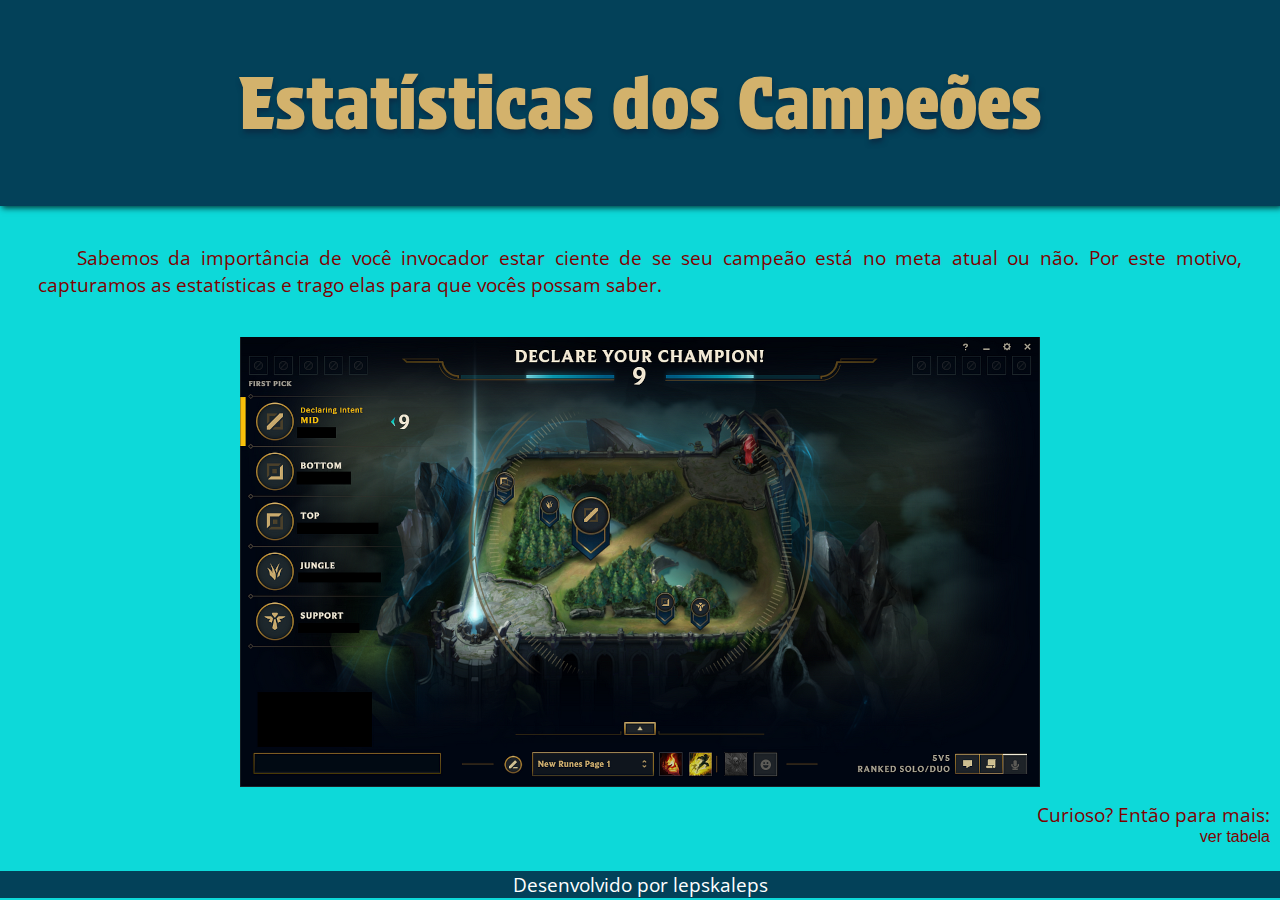
<file: index.html>
<!DOCTYPE html>
<html lang="pt-br">
<head>
    <meta charset="UTF-8">
    <meta name="viewport" content="width=device-width, initial-scale=1.0">
    <title>Landing Page</title>
    <link rel="stylesheet" href="style/style.css">
</head>
<body>
    <header>
        <h1>Estatísticas dos Campeões</h1>
    </header>

    <main>
        <section>
            <p id="p1">Sabemos da importância de você invocador estar ciente de se seu campeão está no meta atual ou não. Por este motivo, capturamos as estatísticas e trago elas para que vocês possam saber. </p>
        </section>

       <div>
           <picture>
            <source media="(max-width: 810px)" srcset="images/lol-logo-288.png" type="image/png">
            <img src="images/champion-select800.png" alt="champion-select800">
        </picture>
    </div>
       
       <p class="p2">Curioso? Então para mais:</p> <a href="tabelas-campeoes.html" target="_self" class="paginas">ver tabela</a>

       <footer>
        <p>Desenvolvido por <a href="https://github.com/lepskaleps" target="_blank">lepskaleps</a></p>
       </footer>
</body>
</html>
</file>
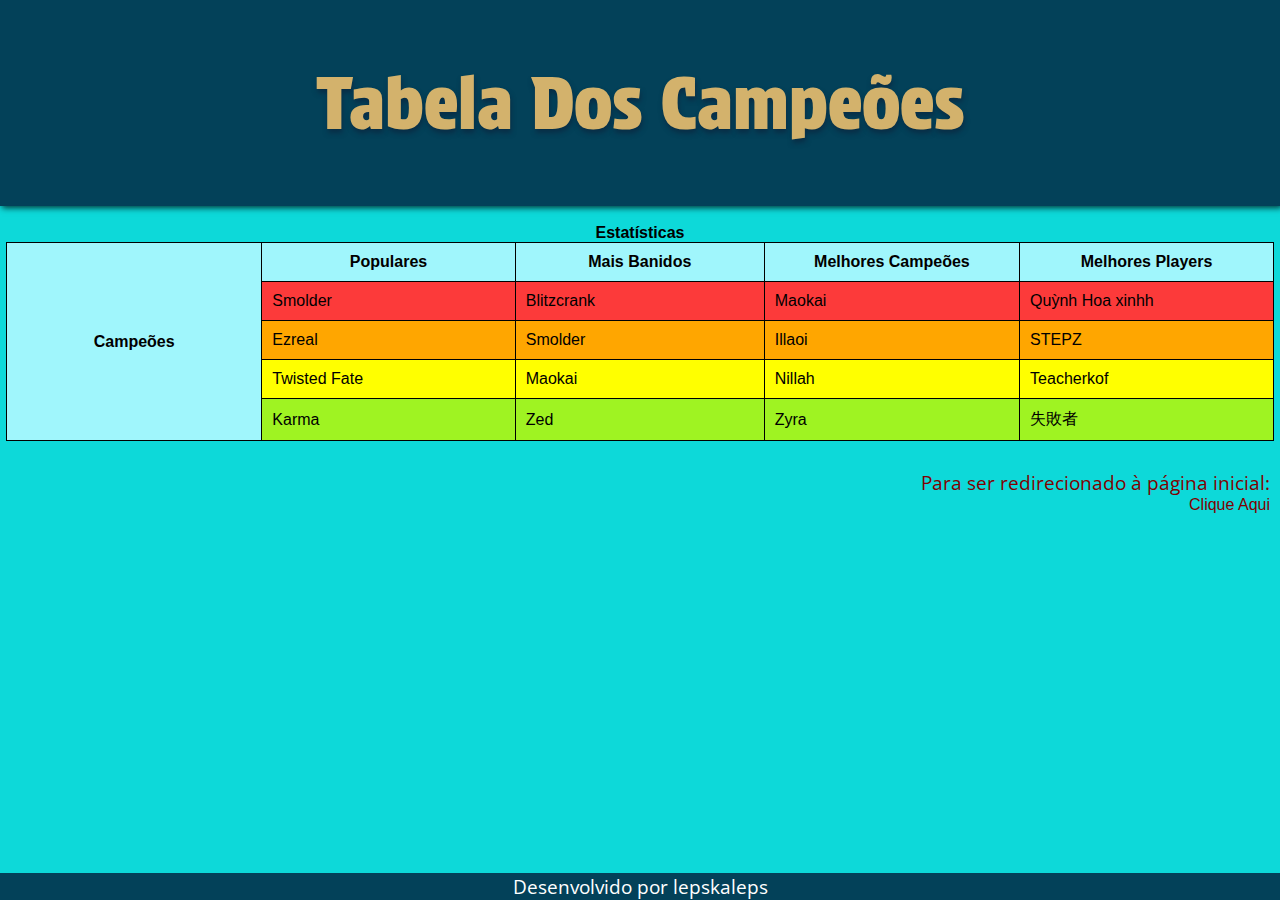
<file: tabelas-campeoes.html>
<!DOCTYPE html>
<html lang="pt-br">
<head>
    <meta charset="UTF-8">
    <meta name="viewport" content="width=device-width, initial-scale=1.0">
    <title>Tabela</title>
    <link rel="stylesheet" href="style/style.css">
</head>
<body>
    <header>
        <h1>Tabela Dos Campeões</h1>
    </header>
    <table>
        <caption>Estatísticas</caption>
        <tr>
            <th rowspan="6">Campeões</th>
            <th>Populares</td>
                <th>Mais Banidos</td>
                    <th>Melhores Campeões</td>
                        <th>Melhores Players</td>
                        </tr>
                        <tr id="tr1">
                            <td>Smolder</td>
                            <td>Blitzcrank</td>
                            <td>Maokai</td>
                            <td>Quỳnh Hoa xinhh</td>
                        </tr>
                        <tr id="tr2">
                            <td>Ezreal</td>
                            <td>Smolder</td>
                            <td>Illaoi</td>
                            <td>STEPZ</td>
                        </tr>
                        <tr id="tr3">
                            <td>Twisted Fate</td>
                            <td>Maokai</td>
                            <td>Nillah</td>
                            <td>Teacherkof</td>
                        </tr>
                        <tr id="tr4">
                            <td>Karma</td>
                            <td>Zed</td>
                            <td>Zyra</td>
                            <td><abbr title="loser">失敗者</abbr></td>
                        </tr>
                        
    </table>
    <p class="p2">Para ser redirecionado à página inicial: </p>   <a href="index.html" target="_self" class="paginas">Clique Aqui</a>

    <footer>
         <p>Desenvolvido por <a href="https://github.com/lepskaleps" target="_blank">lepskaleps</a></p>
    </footer>
</body>
</html>
</file>
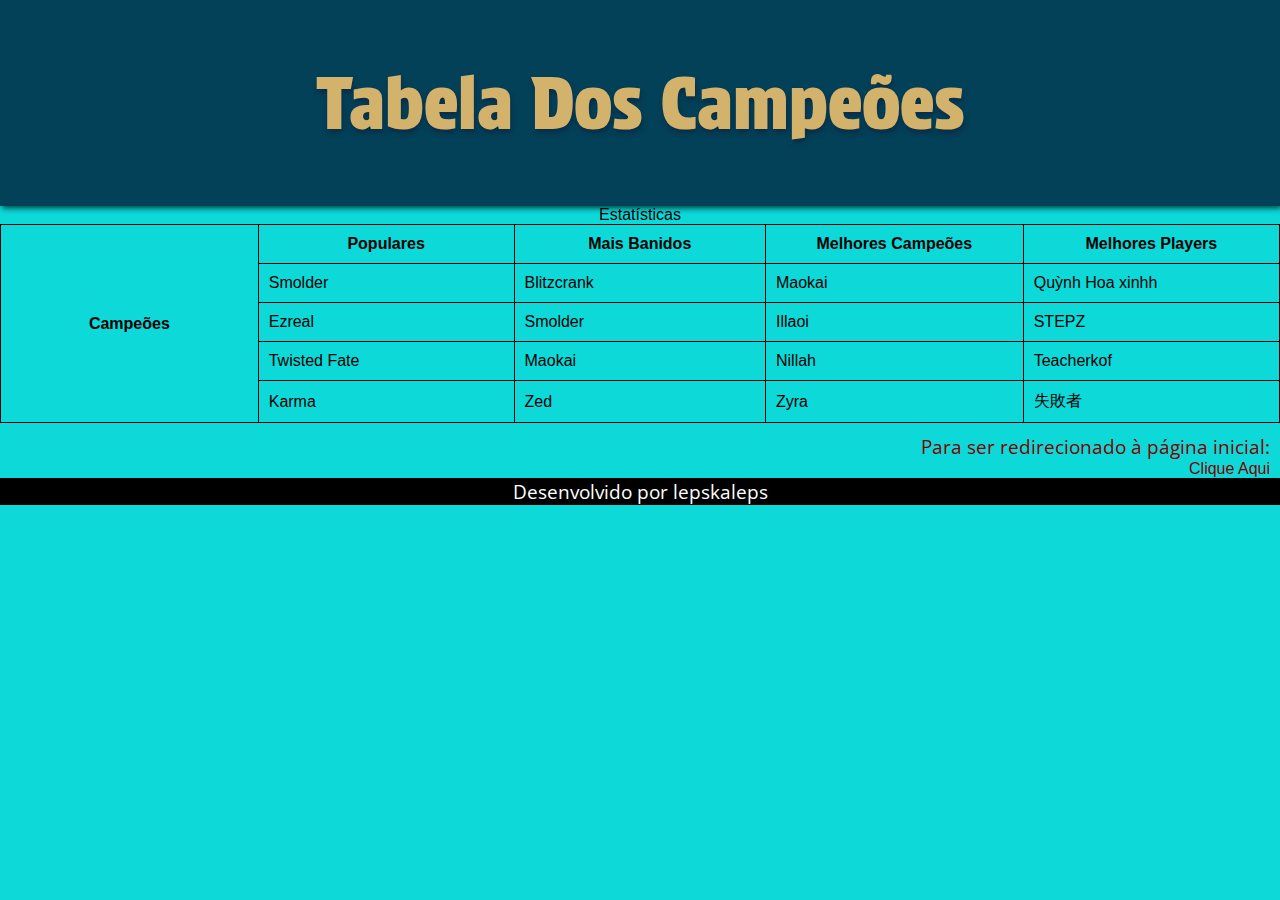
<file: tabelas-preços.html>
<!DOCTYPE html>
<html lang="en">
<head>
    <meta charset="UTF-8">
    <meta name="viewport" content="width=device-width, initial-scale=1.0">
    <title>Tabela</title>
    <link rel="stylesheet" href="style/estyle.css">
</head>
<body>
    <header>
        <h1>Tabela Dos Campeões</h1>
    </header>
    <table>
        <caption>Estatísticas</caption>
        <tr>
            <th rowspan="6" scope="rowgroup">Campeões</th>
            <th scope="rowgroup">Populares</td>
                <th scope="rowgroup">Mais Banidos</td>
                    <th scope="rowgroup">Melhores Campeões</td>
                        <th scope="rowgroup">Melhores Players</td>
                        </tr>
                        <tr>
                            <td>Smolder</td>
                            <td>Blitzcrank</td>
                            <td>Maokai</td>
                            <td>Quỳnh Hoa xinhh</td>
                        </tr>
                        <tr>
                            <td>Ezreal</td>
                            <td>Smolder</td>
                            <td>Illaoi</td>
                            <td>STEPZ</td>
                        </tr>
                        <tr>
                            <td>Twisted Fate</td>
                            <td>Maokai</td>
                            <td>Nillah</td>
                            <td>Teacherkof</td>
                        </tr>
                        <tr>
                            <td>Karma</td>
                            <td>Zed</td>
                            <td>Zyra</td>
                            <td><abbr title="loser">失敗者</abbr></td>
                        </tr>
                        
                    </table>
                    <p class="p2">Para ser redirecionado à página inicial: </p>   <a href="index.html" target="_self" class="paginas">Clique Aqui</a>

                    <footer>
                        <p>Desenvolvido por <a href="https://github.com/lepskaleps" target="_blank">lepskaleps</a></p>
                       </footer>
</body>
</html>
</file>
<file: style/style.css>
@charset "utf-8";
@import url('https://fonts.googleapis.com/css2?family=Protest+Strike&display=swap');
@import url('https://fonts.googleapis.com/css2?family=Open+Sans:ital,wght@0,300..800;1,300..800&display=swap');

* {
    padding: 0px;
    margin: 0px;
}
:root {
    --cor01: #034159;
    --cor02: #0596A6;
    --cor03: #0DD9D9;
    --cor04: #D3B26C;
    --cor05: #800000;
    --font01:"Protest Strike", sans-serif;
    --font02:"Open Sans", sans-serif;
}

table {
    border-collapse: collapse;
    margin: 18px 6px;
}

caption {
    text-transform: inherit;
    font-weight: bold;
}

th {
    background-color: rgb(160, 246, 252);
}

th, td {
    border: 1px solid black;
    padding: 10px;
    width: 420px;
}

div {
    display: flex;
    justify-content: center;
    align-items: center;
}

 body {
    background-color: var(--cor03);
    font-family: Arial, Helvetica, sans-serif;
    overflow-x: hidden;
}

header {
    background-color: var(--cor01);
    padding: 60px;
    display: flex;
    justify-content: center;
    min-width: 400px;
    color: var(--cor04);
    box-shadow: 2px 2px  6px rgba(0, 0, 0, 0.747);
}


h1 {
    font-family: var(--font01);
    text-shadow: 1px 4px 5px #0b2841c5;
    font-weight: normal;
    font-size: 4.5em;
}

p {
    text-align: justify;
    font-size: larger;
    color: var(--cor05);
    font-family: var(--font02);
}

p#p1 {
    text-indent: 2em;
    text-align: justify;
    padding: 2em 2em;
}

p.p2 {
    text-align: right;
    padding-right: 10px;
    padding-top: 10px;
}

a {
    text-decoration: none;
    color: var(--cor05);
}

a.paginas {
    display: flex;
    justify-content: right;
    padding-right: 10px;
    text-decoration: none;
    color: var(--cor05);
}

a:hover {
    color: var(--cor04);
    transition-duration: 9ms;
}

abbr {
    text-decoration: none;
}

main {
    position: relative;
    min-height: 76.9vh;
}

abbr:hover {
    color: var(--cor04);
    transition-duration: 9ms;
}

#wrap {
    padding-bottom: 2.5rem;
}

footer {
    background-color: var(--cor01);
    position:absolute;
    bottom: 0;
    width: 100%;
}

footer > p {
    color: white;
    text-align: center;
}

footer > p > a {
    color: white;
}


#tr1 {
    background-color: rgb(252, 58, 58);
}
#tr2 {
    background-color: rgb(255, 166, 0);
}
#tr3 {
    background-color: yellow;
}
#tr4 {
    background-color: rgb(159, 243, 34);
}
</file>
<file: style/estyle.css>
@charset "utf-8";
@import url('https://fonts.googleapis.com/css2?family=Protest+Strike&display=swap');
@import url('https://fonts.googleapis.com/css2?family=Open+Sans:ital,wght@0,300..800;1,300..800&display=swap');

* {
    padding: 0px;
    margin: 0px;
}
:root {
    --cor01: #034159;
    --cor02: #0596A6;
    --cor03: #0DD9D9;
    --cor04: #D3B26C;
    --cor05: #800000;
    --font01:"Protest Strike", sans-serif;
    --font02:"Open Sans", sans-serif;
}

table {
    border-collapse: collapse;
}

th, td {
    border: 1px solid black;
    padding: 10px;
    width: 420px;
}

div {
    background-color: white;
}

img {
  margin: 20px 200px 0px 200px;
}

 body {
    background-color: var(--cor03);
    font-family: Arial, Helvetica, sans-serif;
}

header {
    background-color: var(--cor01);
    padding: 60px;
    display: flex;
    justify-content: center;
    min-width: 400px;
    color: var(--cor04);
    box-shadow: 2px 2px  6px rgba(0, 0, 0, 0.747);
}

h1 {
    font-family: var(--font01);
    text-shadow: 1px 4px 5px #0b2841c5;
    font-weight: normal;
    font-size: 4.5em;
}

p {
    text-align: justify;
    font-size: larger;
    color: var(--cor05);
    font-family: var(--font02);
}

p#p1 {
    text-indent: 2em;
    text-align: justify;
    padding: 2em 2em;
}

p.p2 {
    text-align: right;
    padding-right: 10px;
    padding-top: 10px;
}

a {
    text-decoration: none;
    color: var(--cor05);
}

a.paginas {
    display: block;
    text-decoration: none;
    color: var(--cor05);
    text-align: right;
    padding-right: 10px;
}

a:hover {
    color: var(--cor04);
    transition-duration: 9ms;
}

abbr {
    text-decoration: none;
}

abbr:hover {
    color: var(--cor04);
    transition-duration: 9ms;
}

footer {
    background-color: black;
}

footer > p {
    text-align: center;
    color: white;
}

footer > p > a {
    color: white;
}
</file>
